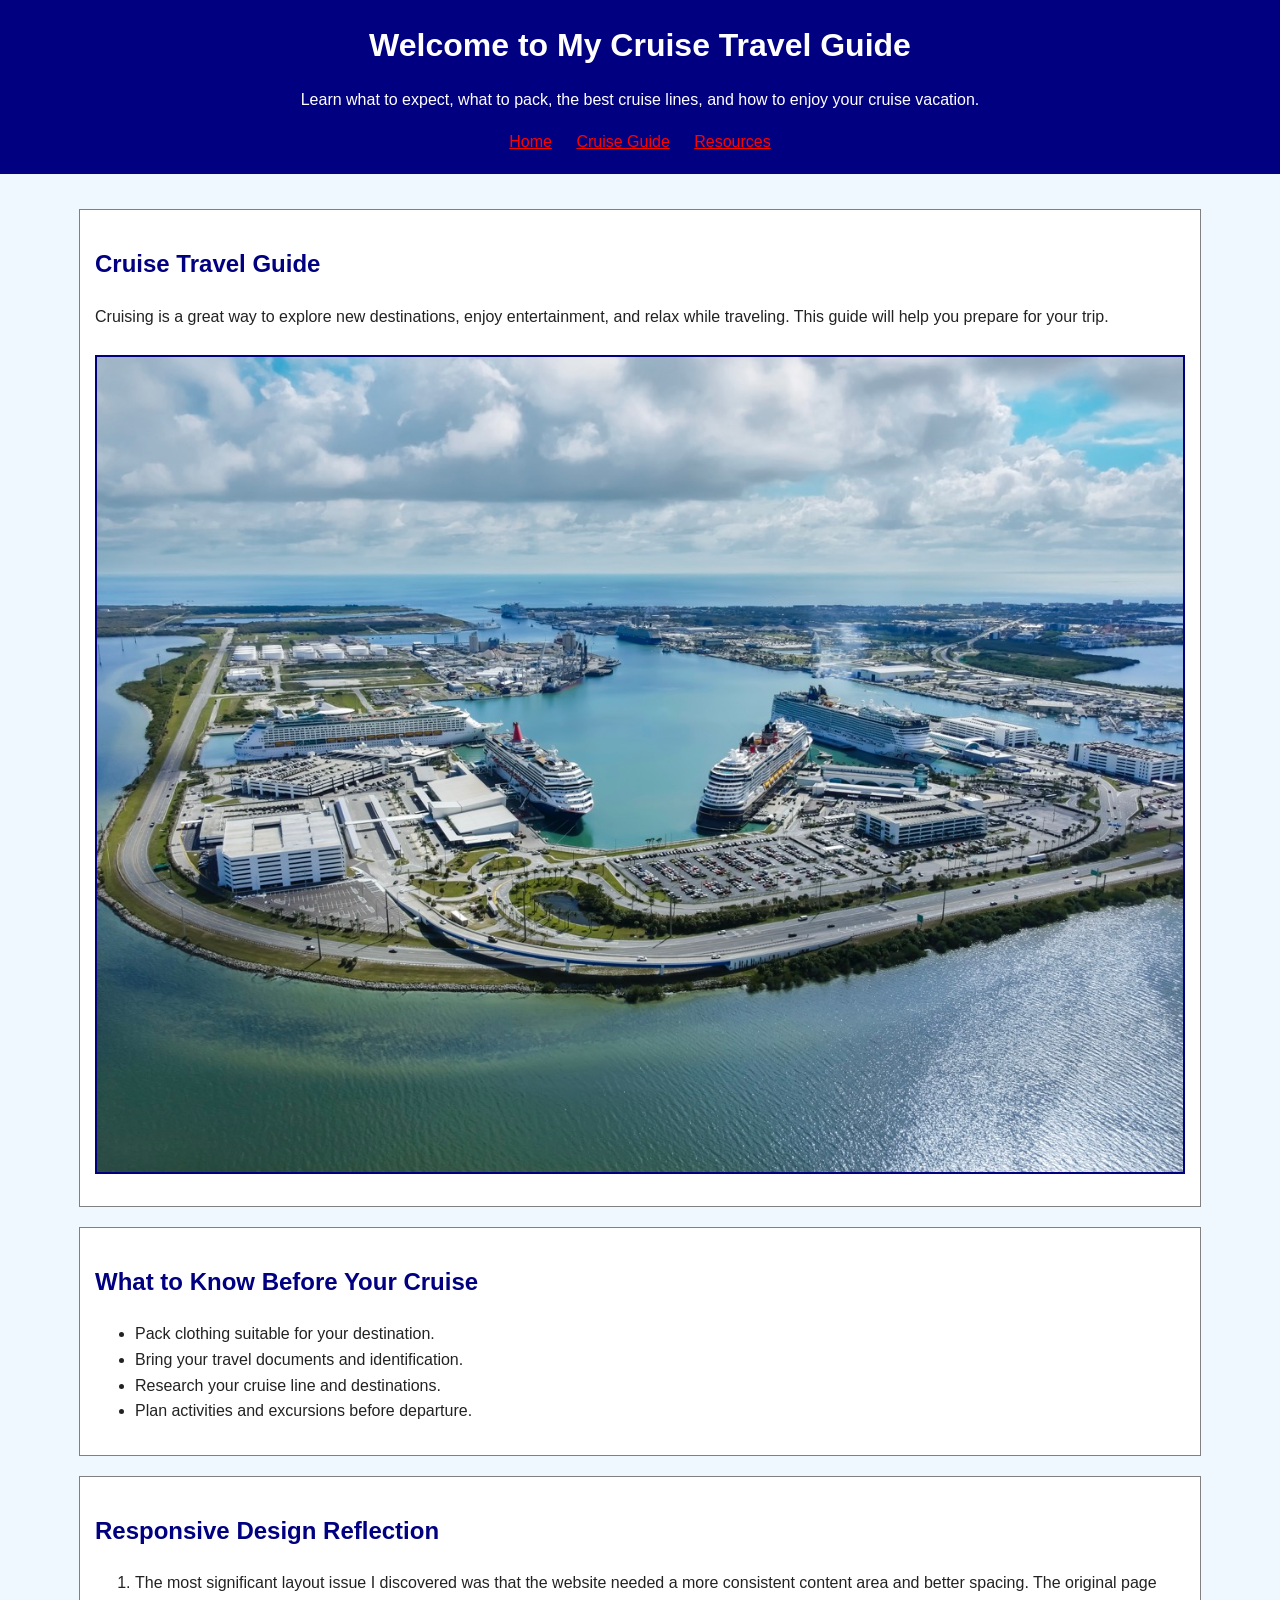
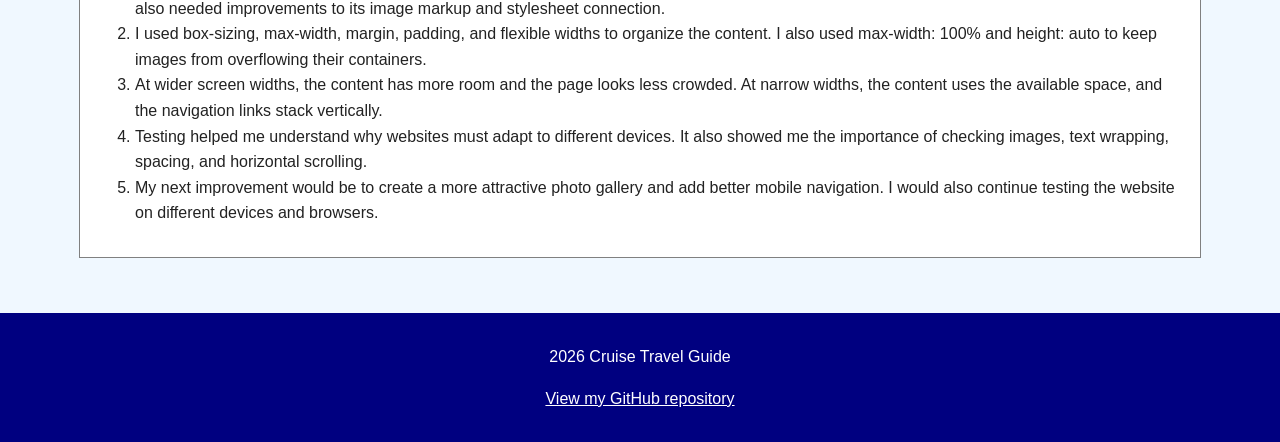
<file: index.html>
<!DOCTYPE html>
<html lang="en">
<head>
    <meta charset="UTF-8">
    <meta name="viewport" content="width=device-width, initial-scale=1.0">
    <title>Cruise Travel Guide</title>
    <link rel="stylesheet" href="styles.css">
</head>
<body>

    <header class="container">
        <h1>Welcome to My Cruise Travel Guide</h1>
        <p>
            Learn what to expect, what to pack, the best cruise
            lines, and how to enjoy your cruise vacation.
        </p>

        <nav>
            <a href="index.html">Home</a>
            <a href="about.html">Cruise Guide</a>
            <a href="resources.html">Resources</a>
        </nav>
    </header>

    <main class="container">

        <section class="card">
            <h2>Cruise Travel Guide</h2>

            <p>
                Cruising is a great way to explore new destinations,
                enjoy entertainment, and relax while traveling.
                This guide will help you prepare for your trip.
            </p>

            <img
                src="cruiseships1.jpeg"
                alt="Cruise ship sailing across the ocean"
                class="cruise-image"
            >
        </section>

        <section class="card">
            <h2>What to Know Before Your Cruise</h2>
            <ul>
                <li>Pack clothing suitable for your destination.</li>
                <li>Bring your travel documents and identification.</li>
                <li>Research your cruise line and destinations.</li>
                <li>Plan activities and excursions before departure.</li>
            </ul>
        </section>

        <section class="card">
            <h2>Responsive Design Reflection</h2>

            <ol>
                <li>
                    The most significant layout issue I discovered
                    was that the website needed a more consistent
                    content area and better spacing. The original
                    page also needed improvements to its image
                    markup and stylesheet connection.
                </li>
                <li>
                    I used box-sizing, max-width, margin, padding,
                    and flexible widths to organize the content.
                    I also used max-width: 100% and height: auto
                    to keep images from overflowing their containers.
                </li>
                <li>
                    At wider screen widths, the content has more
                    room and the page looks less crowded. At narrow
                    widths, the content uses the available space,
                    and the navigation links stack vertically.
                </li>
                <li>
                    Testing helped me understand why websites must
                    adapt to different devices. It also showed me
                    the importance of checking images, text wrapping,
                    spacing, and horizontal scrolling.
                </li>
                <li>
                    My next improvement would be to create a more
                    attractive photo gallery and add better mobile
                    navigation. I would also continue testing the
                    website on different devices and browsers.
                </li>
            </ol>
        </section>

    </main>

    <footer>
        <p>2026 Cruise Travel Guide</p>
        <p>
            <a href="https://github.com/jevon06/Cruise7">
                View my GitHub repository
            </a>
        </p>
    </footer>

</body>
</html>
</file>
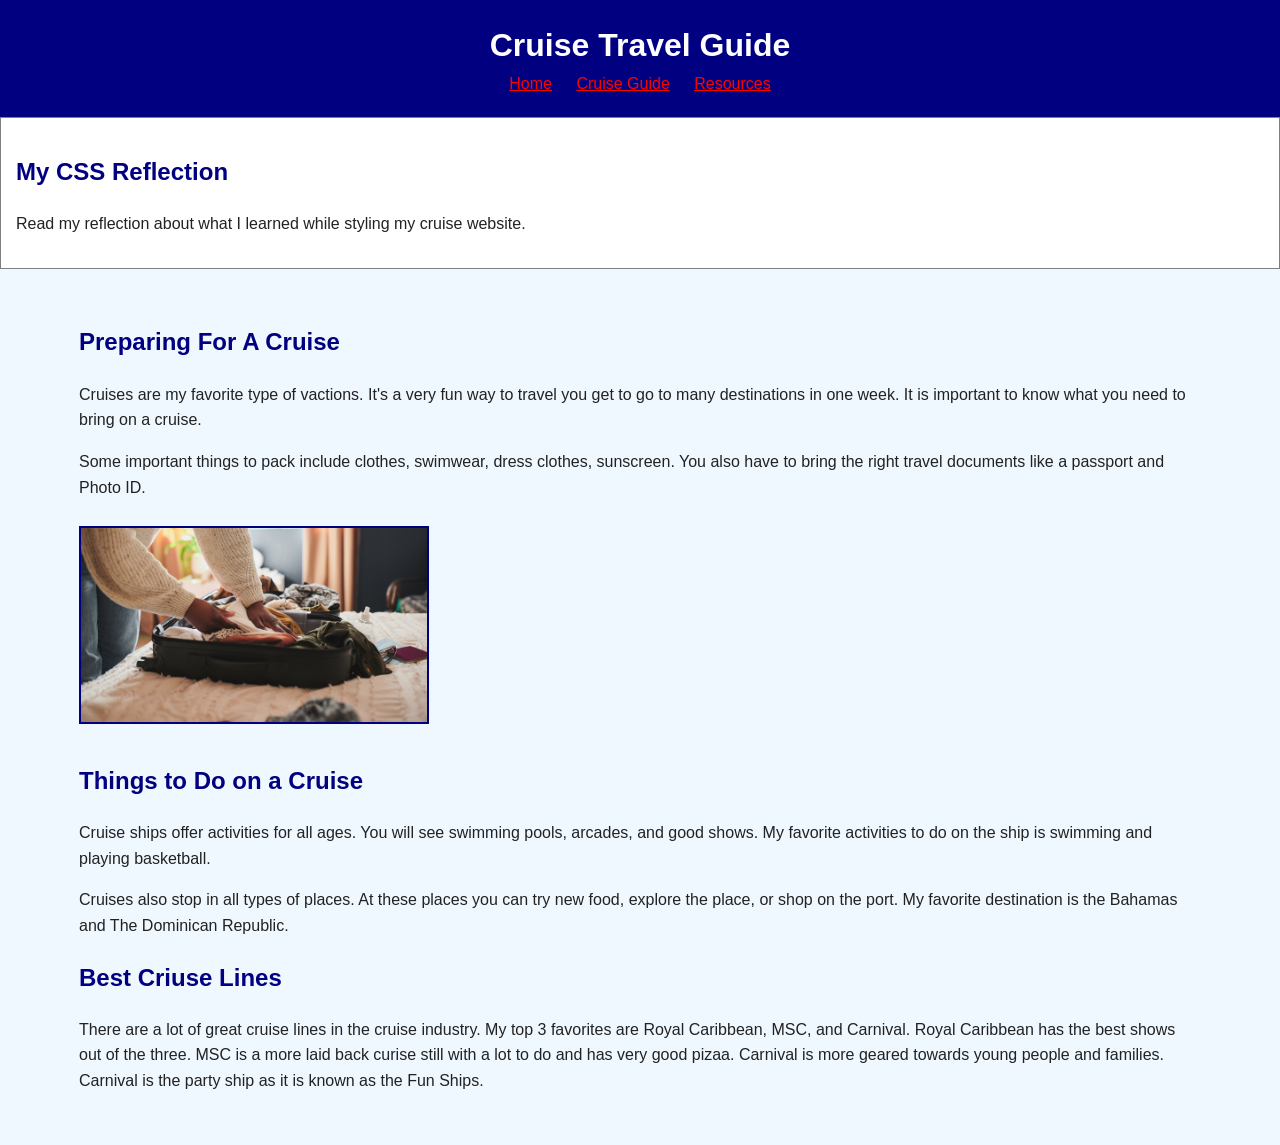
<file: about.html>
<!DOCTYPE html>
<html lang="en">
<head>
    <meta charset="UTF-8">
    <meta name="viewport" content="width=device-width, initial-scale=1.0">
    <title>Cruise Tips</title>
</head>
<body>
    <header>
        <h1>Cruise Travel Guide</h1>
        <nav>
            <a href="index.html">Home</a>
            <a href="about.html">Cruise Guide</a>
            <a href="resources.html">Resources</a>
         </nav>
    </header>

    <section class="card">
    <h2>My CSS Reflection</h2>
    <p>
        Read my reflection about what I learned while styling
        my cruise website.
    </p>
    
</section>

    <main>
        <section>
            <h2>Preparing For A Cruise</h2>
            <p>
                Cruises are my favorite type of vactions. It's a very fun way to travel you get to go to many destinations in one week. It is important to know what you need to bring on a cruise.



            </p>

            <p>
                Some important things to pack include clothes, swimwear, dress clothes, sunscreen.
                 You also have to bring the right travel documents like a passport and Photo ID.



            </p>
            
             <img src="Packing.jpg"  width="350" height="300"

        </section>


        <section>
            <h2>Things to Do on a Cruise</h2>
            <p>Cruise ships offer activities for all ages. You will see swimming pools, arcades, and good shows. My favorite activities to do on the ship is swimming and playing basketball.

            </p>

            <p>Cruises also stop in all types of places. At these places you can try new food, explore the place, or shop on the port. My favorite destination is the Bahamas and The Dominican Republic.

            </p>

    
        </section>


        <section>
        <h2>Best Criuse Lines</h2>
        <p>There are a lot of great cruise lines in the cruise industry. My top 3 favorites are Royal Caribbean, MSC, and Carnival. Royal Caribbean has the best shows out of the three. MSC is a more laid back curise still with a lot to do and has very good pizaa. Carnival is more geared towards young people and families. Carnival is the party ship as it is known as the Fun Ships.
        </p>

        </section>

<link rel="stylesheet" href="styles.css">
</file>
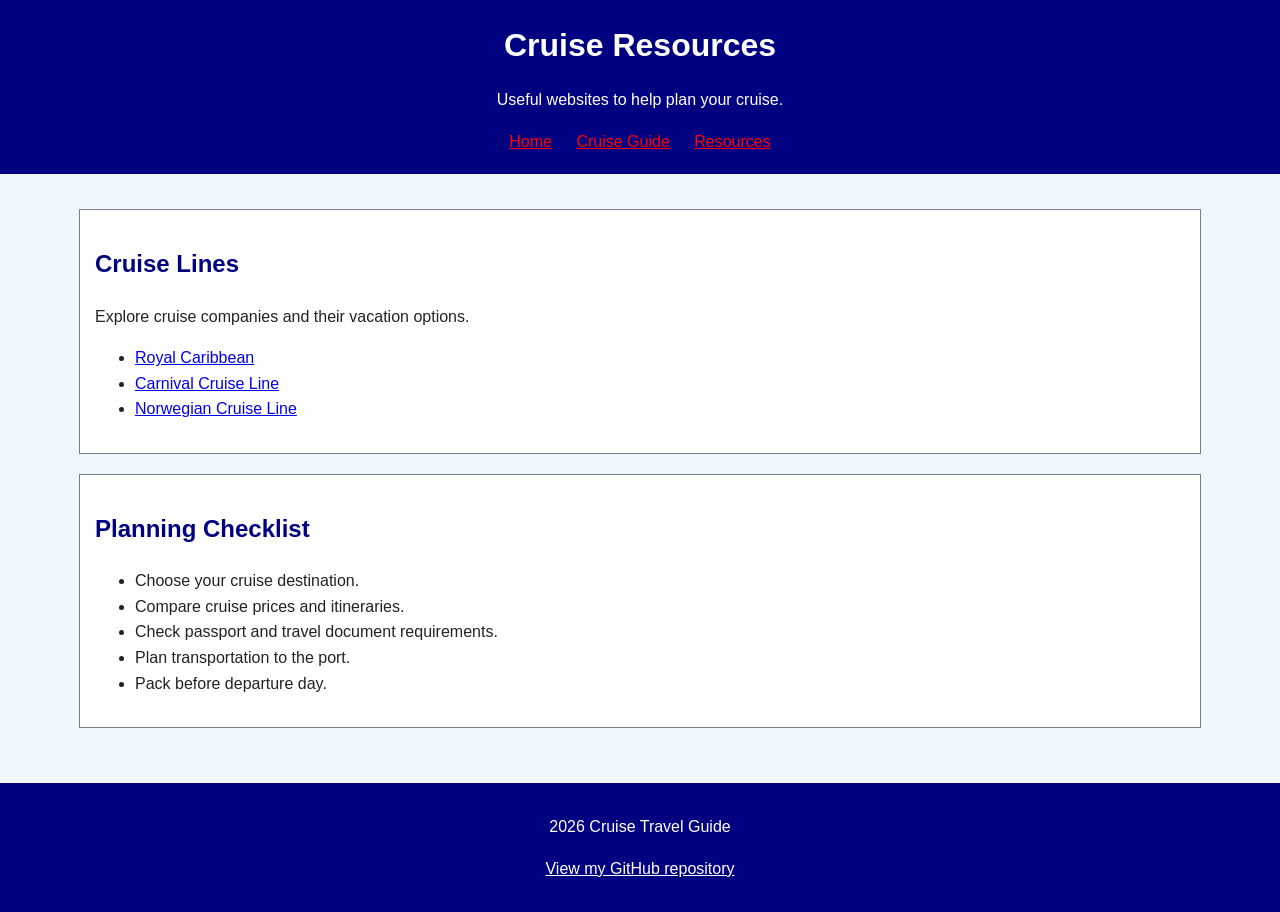
<file: resources.html>
<!DOCTYPE html>
<html lang="en">
<head>
    <meta charset="UTF-8">
    <meta name="viewport" content="width=device-width, initial-scale=1.0">
    <title>Cruise Resources</title>
    <link rel="stylesheet" href="styles.css">
</head>
<body>

    <header class="container">
        <h1>Cruise Resources</h1>
        <p>Useful websites to help plan your cruise.</p>

        <nav>
            <a href="index.html">Home</a>
            <a href="about.html">Cruise Guide</a>
            <a href="resources.html">Resources</a>
        </nav>
    </header>

    <main class="container">

        <section class="card">
            <h2>Cruise Lines</h2>
            <p>Explore cruise companies and their vacation options.</p>
            <ul>
                <li>
                    <a href="https://www.royalcaribbean.com/">
                        Royal Caribbean
                    </a>
                </li>
                <li>
                    <a href="https://www.carnival.com/">
                        Carnival Cruise Line
                    </a>
                </li>
                <li>
                    <a href="https://www.ncl.com/">
                        Norwegian Cruise Line
                    </a>
                </li>
            </ul>
        </section>

        
        <section class="card">
            <h2>Planning Checklist</h2>
            <ul>
                <li>Choose your cruise destination.</li>
                <li>Compare cruise prices and itineraries.</li>
                <li>Check passport and travel document requirements.</li>
                <li>Plan transportation to the port.</li>
                <li>Pack before departure day.</li>
            </ul>
        </section>

    </main>

    <footer>
        <p>2026 Cruise Travel Guide</p>
        <p>
            <a href="https://github.com/jevon06/Cruise7">
                View my GitHub repository
            </a>
        </p>
    </footer>

</body>
</html>
</file>
<file: styles.css>
* {
    box-sizing: border-box;
}

body {
    font-family: Arial, sans-serif;
    background-color: #f0f8ff;
    color: #222;
    margin: 0;
    line-height: 1.6;
}

header {
    background-color: navy;
    color: white;
    text-align: center;
    padding: 20px;
}

h1 {
    margin: 0;
}

h2 {
    color: navy;
}

nav a {
    color: rgb(255, 0, 0);
    margin: 10px;
}


main {
    width: 90%;
    margin: 20px auto;
    padding: 15px;
}

.card {
    background-color: white;
    padding: 15px;
    margin-bottom: 20px;
    border: 1px solid gray;
}

.highlight {
    color: navy;
    font-weight: bold;
}

.note {
    background-color: lightyellow;
    padding: 10px;
    border: 1px solid goldenrod;
}

.feature {
    margin: 15px 0;
    padding: 10px;
    border: 1px solid lightblue;
}


#main-content {
    min-height: 400px;
}

img {
    max-width: 100%;
    height: auto;
    margin: 10px 0;
    border: 2px solid navy;
}


footer {
    background-color: navy;
    color: white;
    text-align: center;
    padding: 15px;
}

footer a {
    color: white;
}

@media (max-width: 600px) {
    main {
        width: 100%;
    }
}
</file>
